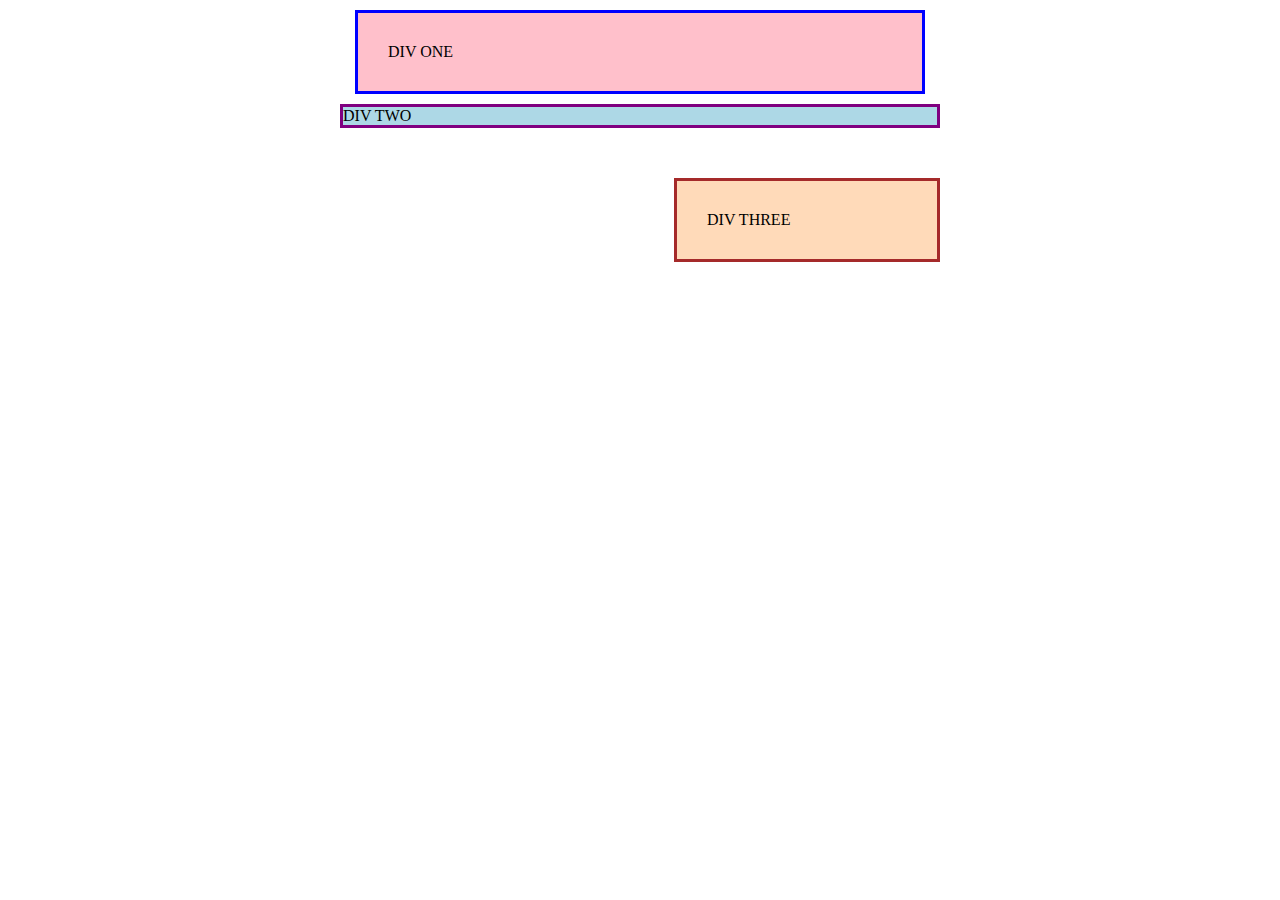
<file: foundations/block-and-inline/01-margin-and-padding-1/index.html>
<!DOCTYPE html>
<html lang="en">

<head>
  <meta charset="UTF-8">
  <meta http-equiv="X-UA-Compatible" content="IE=edge">
  <meta name="viewport" content="width=device-width, initial-scale=1.0">
  <title>Margin and Padding exercise</title>
  <link rel="stylesheet" href="style.css">
</head>

<body>
  <div class="one">
    DIV ONE
  </div>
  <div class="two">
    DIV TWO
  </div>
  <div class="three">
    DIV THREE
  </div>
</body>

</html>
</file>
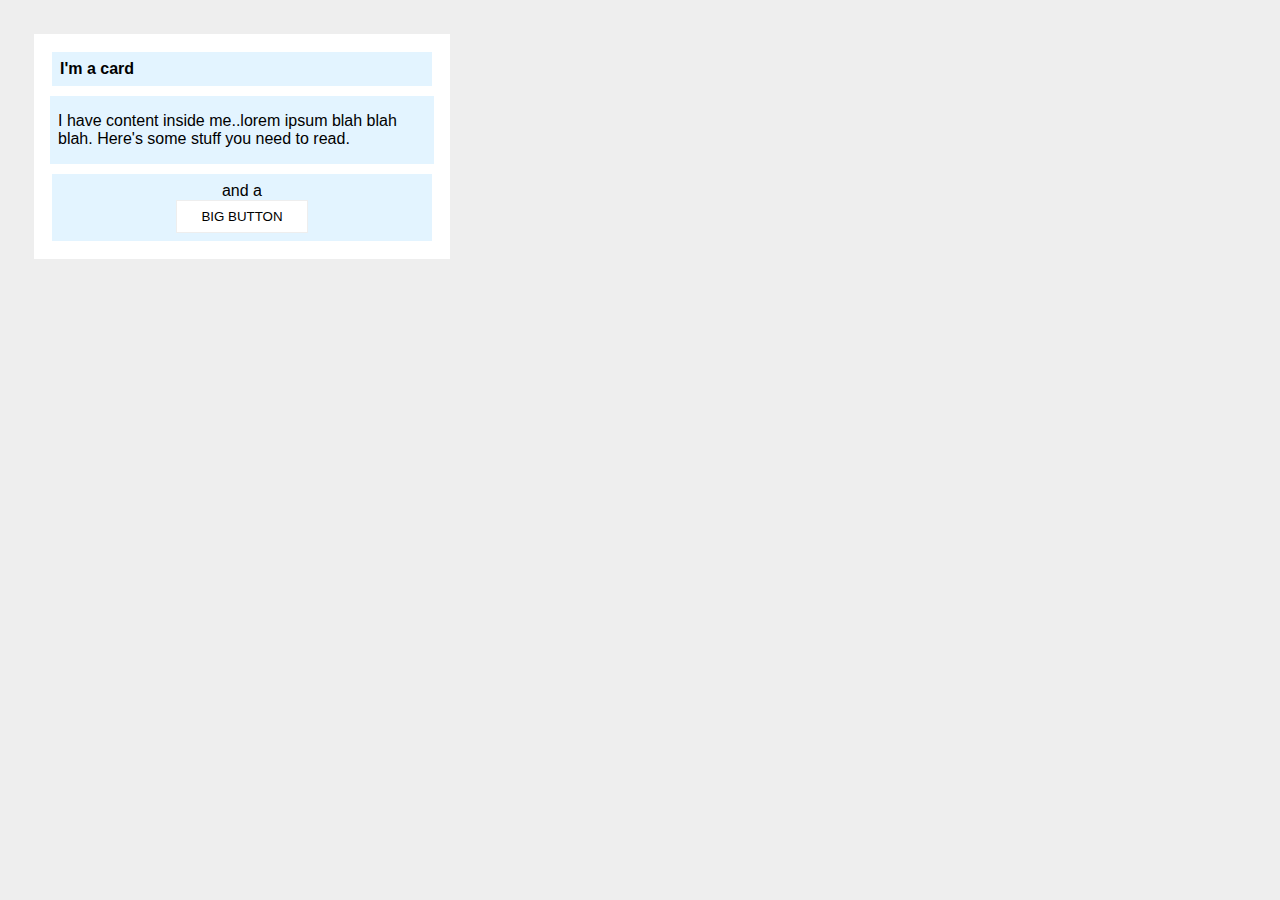
<file: foundations/block-and-inline/02-margin-and-padding-2/index.html>
<!DOCTYPE html>
<html lang="en">

<head>
  <meta charset="UTF-8">
  <meta http-equiv="X-UA-Compatible" content="IE=edge">
  <meta name="viewport" content="width=device-width, initial-scale=1.0">
  <title>Margin and Padding exercise 2</title>
  <link rel="stylesheet" href="style.css">
</head>

<body>
  <div class="card">
    <h1 class="title">I'm a card</h1>
    <div class="content">I have content inside me..lorem ipsum blah blah blah. Here's some stuff you need to read.</div>
    <div class="button-container">and a <button>BIG BUTTON</button></div>
  </div>
</body>

</html>
</file>
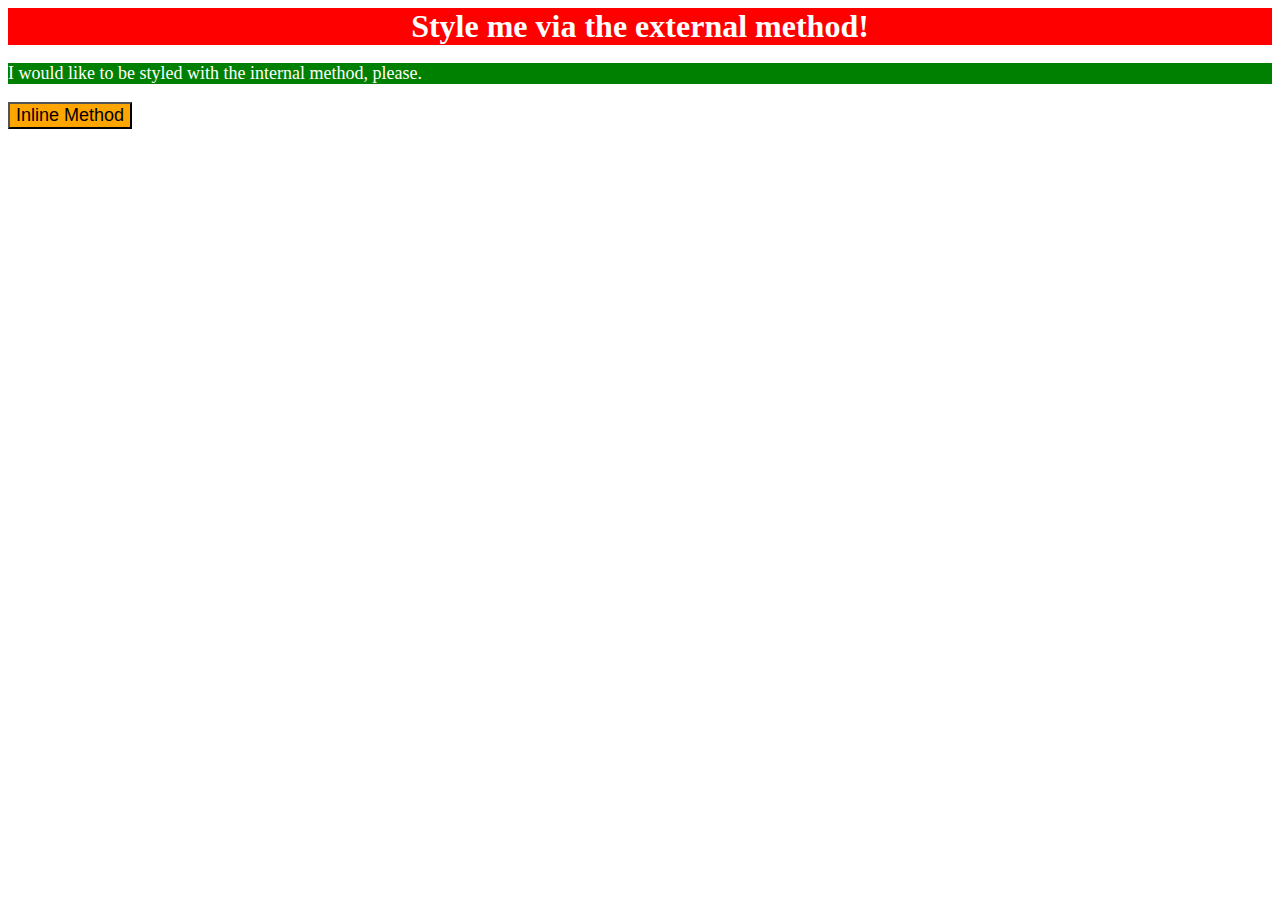
<file: foundations/intro-to-css/01-css-methods/index.html>
<!DOCTYPE html>
<html lang="en">

<head>
  <style>
    p {
      background-color: green;
      font-size: 18px;
    }
  </style>
  <link rel="stylesheet" href="style.css">
  <meta charset="UTF-8">
  <meta http-equiv="X-UA-Compatible" content="IE=edge">
  <meta name="viewport" content="width=device-width, initial-scale=1.0">
  <title>Methods for Adding CSS</title>
</head>

<body>
  <div>Style me via the external method!</div>
  <p>I would like to be styled with the internal method, please.</p>
  <button style="background-color: orange; font-size: 18px;">Inline Method</button>
</body>

</html>
</file>
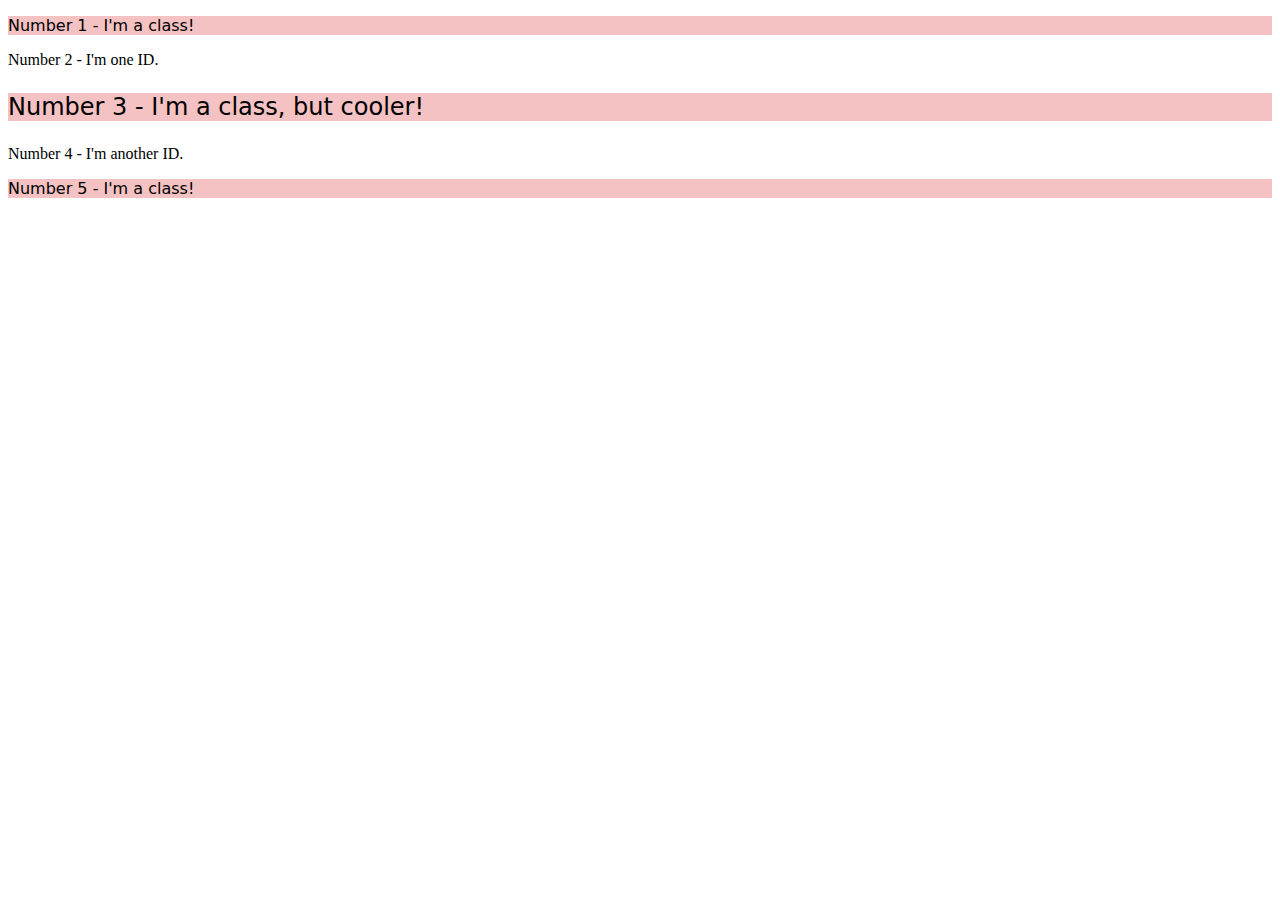
<file: foundations/intro-to-css/02-class-id-selectors/index.html>
<!DOCTYPE html>
<html lang="en">

<head>
  <meta charset="UTF-8">
  <meta http-equiv="X-UA-Compatible" content="IE=edge">
  <meta name="viewport" content="width=device-width, initial-scale=1.0">
  <title>Class and ID Selectors</title>
  <link rel="stylesheet" href="style.css">
</head>

<body>
  <p class="par">Number 1 - I'm a class!</p>
  <div>Number 2 - I'm one ID.</div>
  <p class="par superpar">Number 3 - I'm a class, but cooler!</p>
  <div>Number 4 - I'm another ID.</div>
  <p class="par">Number 5 - I'm a class!</p>
</body>

</html>
</file>
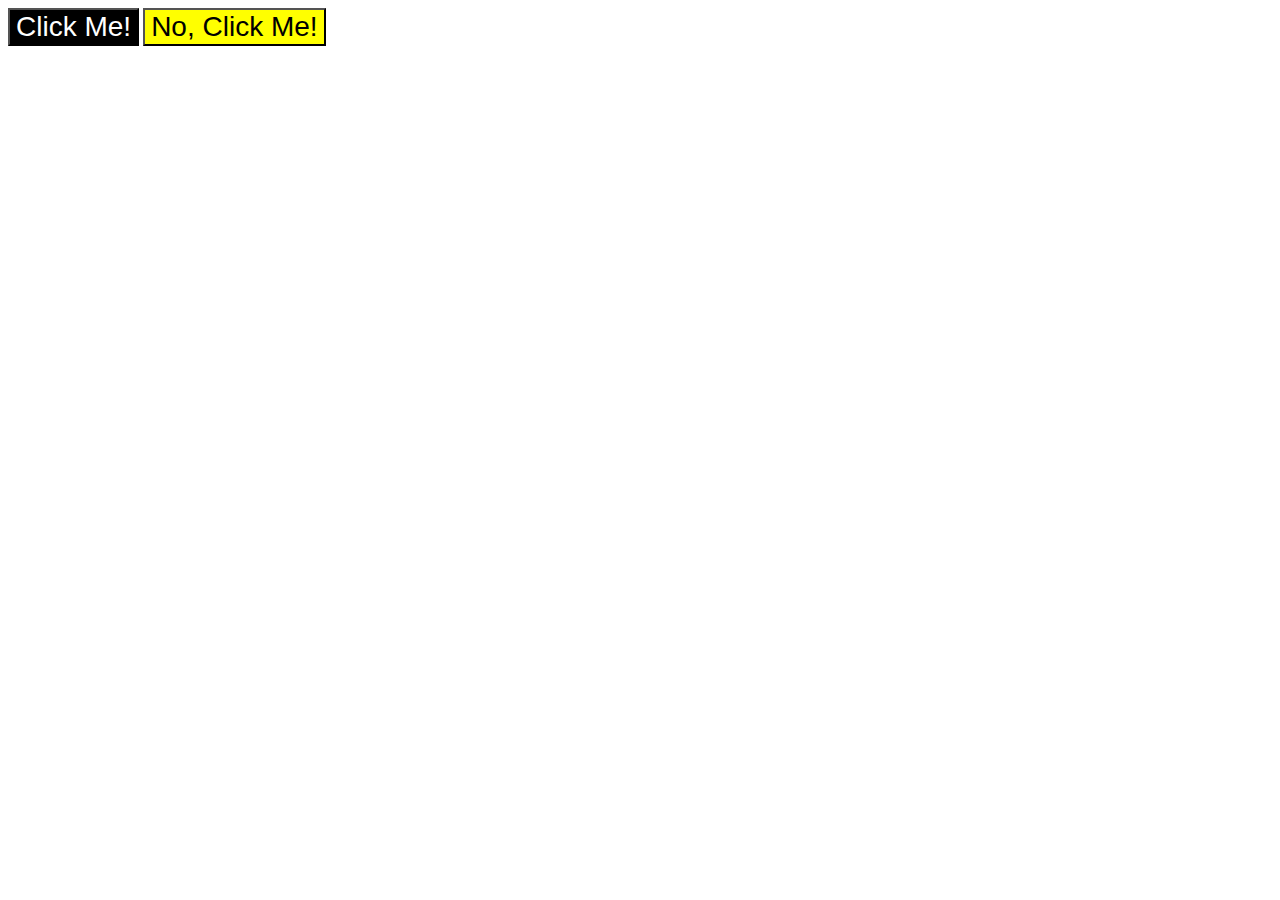
<file: foundations/intro-to-css/03-grouping-selectors/index.html>
<!DOCTYPE html>
<html lang="en">

<head>
  <meta charset="UTF-8">
  <meta http-equiv="X-UA-Compatible" content="IE=edge">
  <meta name="viewport" content="width=device-width, initial-scale=1.0">
  <title>Grouping Selectors</title>
  <link rel="stylesheet" href="style.css">
</head>

<body>
  <button class="left">Click Me!</button>
  <button class="right">No, Click Me!</button>
</body>

</html>
</file>
<file: foundations/block-and-inline/01-margin-and-padding-1/style.css>
body {
  max-width: 600px;
  margin: 0 auto;
}

.one {
  background: pink;
  border: 3px solid blue;

  padding: 30px;
  margin: 10px 15px 10px 15px;
}

.two {
  background: lightblue;
  border: 3px solid purple;
  /* CHANGE ME */
  margin-bottom: 50px;
}

.three {
  background: peachpuff;
  border: 3px solid brown;
  width: 200px;
  /* CHANGE ME */
  padding: 30px;
  margin-left: auto;
}
</file>
<file: foundations/block-and-inline/02-margin-and-padding-2/style.css>
* {
  padding: 8px;

}

body {
  background: #eee;
  font-family: sans-serif;

}

.card {
  width: 400px;
  background: #fff;
  margin: 10px;

}

.title {
  background: #e3f4ff;
  margin: 10px;
  font-size: 16px;

}

.content,
.button-container {
  display: block;
}

.content {
  background: #e3f4ff;
  margin: 8px;
  padding: 16px 8px 16px 8px;
}

.button-container {
  background: #e3f4ff;

  margin: 10px;
  display: block;
  text-align: center;

}

button {
  display: block;
  margin: auto;
  background: white;
  border: 1px solid #eee;
  padding: 8px 24px 8px 24px;
  text-align: center;
}
</file>
<file: foundations/intro-to-css/01-css-methods/style.css>
div,
p {
    color: white;
}

div {
    background-color: red;
    font-size: 32px;
    text-align: center;
    font-weight: bold;
}
</file>
<file: foundations/intro-to-css/02-class-id-selectors/style.css>
.par {
    background-color: #F4C2C2;
    font-family: "Verdana", "DejaVu Sans", sans-serif;
}

.superpar {
    font-size: 24px;
}
</file>
<file: foundations/intro-to-css/03-grouping-selectors/style.css>
.left,
.right {
    font-size: 28px;
    font-family: 'Helvetica', 'Times New Roman', sans-serif;
}

.left {
    background-color: black;
    color: white;
}

.right {
    background-color: yellow;
}
</file>
